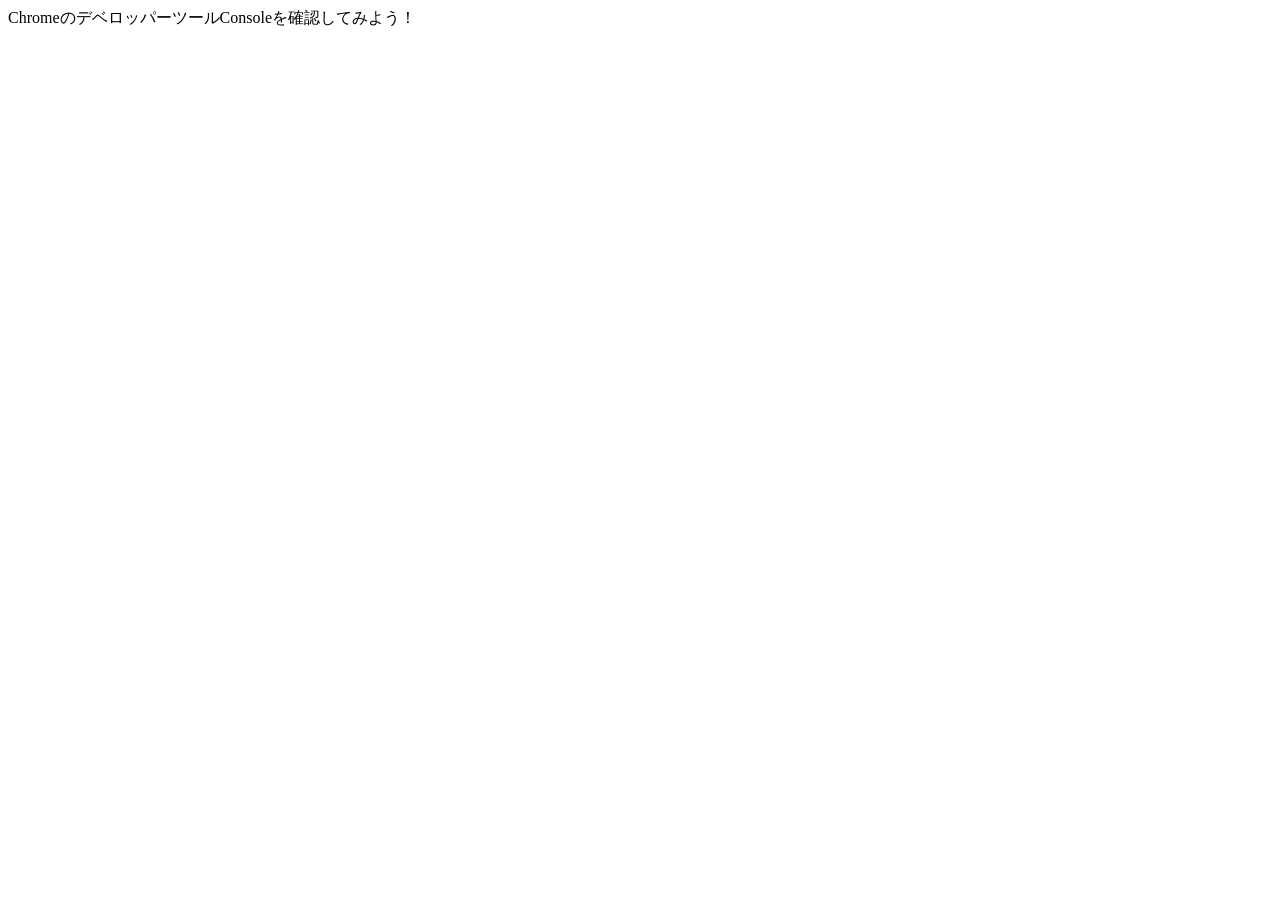
<file: udemy-web-app-documents-1.4.0/03_javascript/samples/calc-bmi/index.html>
<!DOCTYPE html>
<html lang="ja">
<head>
    <meta charset="UTF-8">
    <meta http-equiv="X-UA-Compatible" content="IE=edge">
    <meta name="viewport" content="width=device-width, initial-scale=1.0">
    <script src="./calc-bmi.js"></script>
    <title>BMIの計算</title>
</head>
<body>
    ChromeのデベロッパーツールConsoleを確認してみよう！
</body>
</html>
</file>
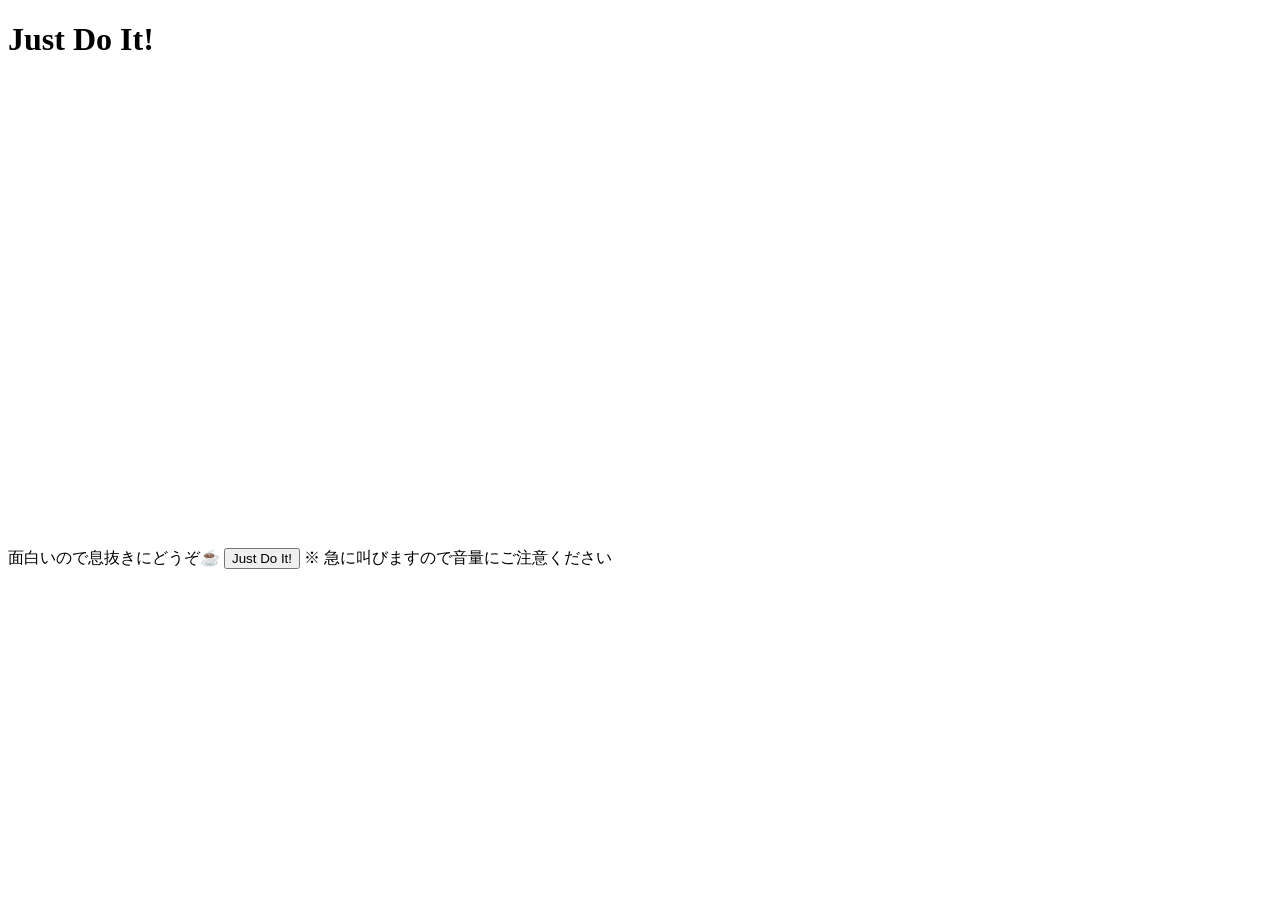
<file: udemy-web-app-documents-1.4.0/03_javascript/samples/just-do-it/index.html>
<!DOCTYPE html>
<html lang="ja">
<head>
    <meta charset="UTF-8">
    <meta http-equiv="X-UA-Compatible" content="IE=edge">
    <meta name="viewport" content="width=device-width, initial-scale=1.0">
    <script src="just-do-it.js" defer></script>
    <title>Just Do It!</title>
</head>
<body>
    <h1>Just Do It!</h1>
    <p>
        <iframe width="796" height="448" src="https://www.youtube.com/embed/ZXsQAXx_ao0" title="YouTube video player" frameborder="0" allow="accelerometer; autoplay; clipboard-write; encrypted-media; gyroscope; picture-in-picture" allowfullscreen></iframe>
    </p>
    <p>
        面白いので息抜きにどうぞ☕️ <button id="btn">Just Do It!</button>
        ※ 急に叫びますので音量にご注意ください
    </p>
</body>
</html>
</file>
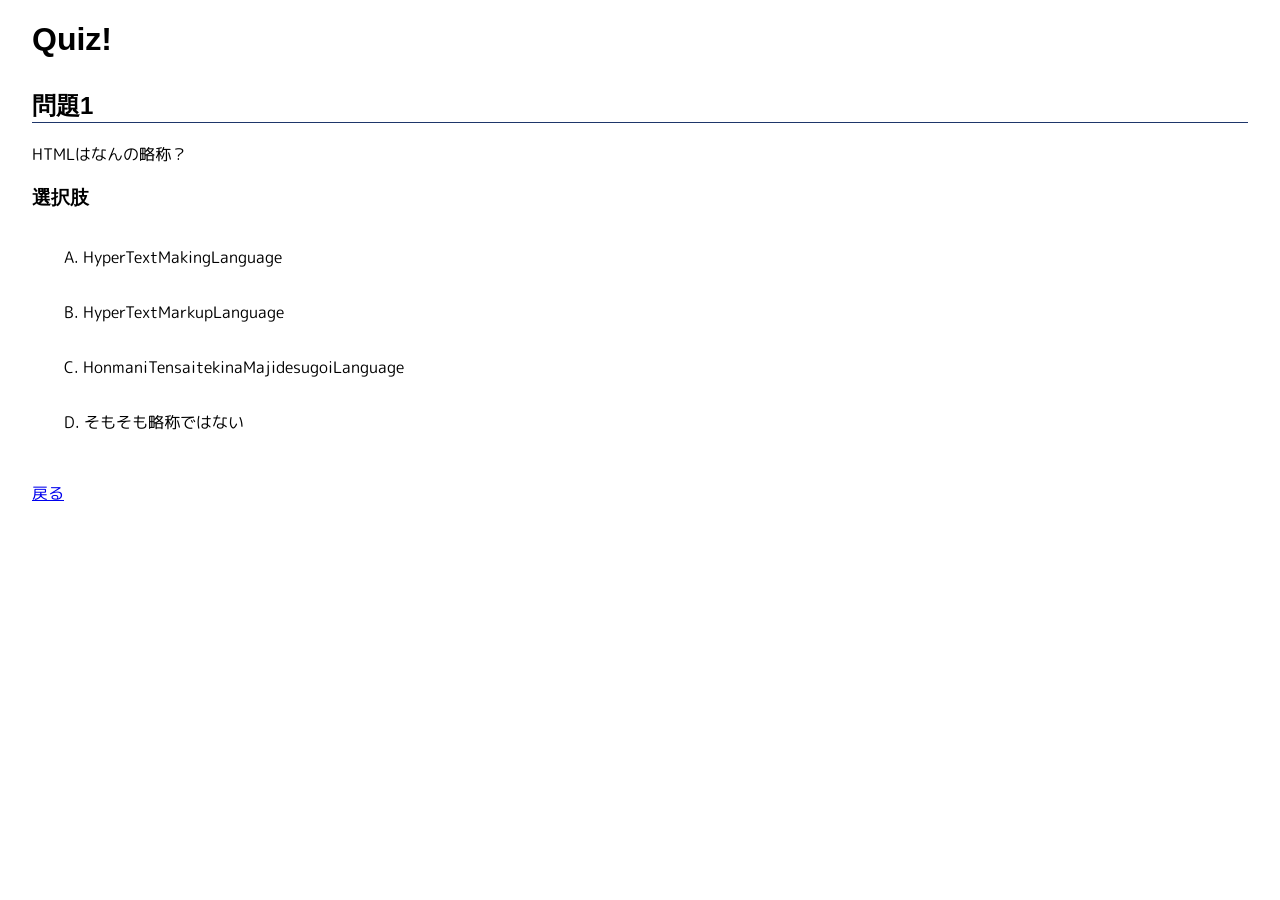
<file: udemy-web-app-documents-1.4.0/02_html-css/samples/quiz-app/question1.html>
<!DOCTYPE html>
<html lang="ja">
<head>
    <meta charset="UTF-8">
    <meta http-equiv="X-UA-Compatible" content="IE=edge">
    <meta name="viewport" content="width=device-width, initial-scale=1.0">
    <link rel="stylesheet" href="style.css" type="text/css">
    <title>問題1 | Quiz!</title>
</head>
<body>
    <div id="main">
        <h1>Quiz!</h1>

        <div class="section">
            <h2>問題1</h2>
            <p>
                HTMLはなんの略称？
            </p>

            <h3>選択肢</h3>
            <ol class="answers">
                <li>HyperTextMakingLanguage</li>
                <li>HyperTextMarkupLanguage</li>
                <li>HonmaniTensaitekinaMajidesugoiLanguage</li>
                <li>そもそも略称ではない</li>
            </ol>
        </div>

        <div id="section-correct-answer" class="section">
            <h2>答え</h2>
            <p>
                <span id="correct-answer">B. HyperTextMarkupLanguage</span><br />
                これが間違えてたら「HTMLとは？」の動画を復習お願いします！
            </p>
        </div>

        <div class="section">
            <a href="./index.html">戻る</a>
        </div>
    </div>
</body>
</html>
</file>
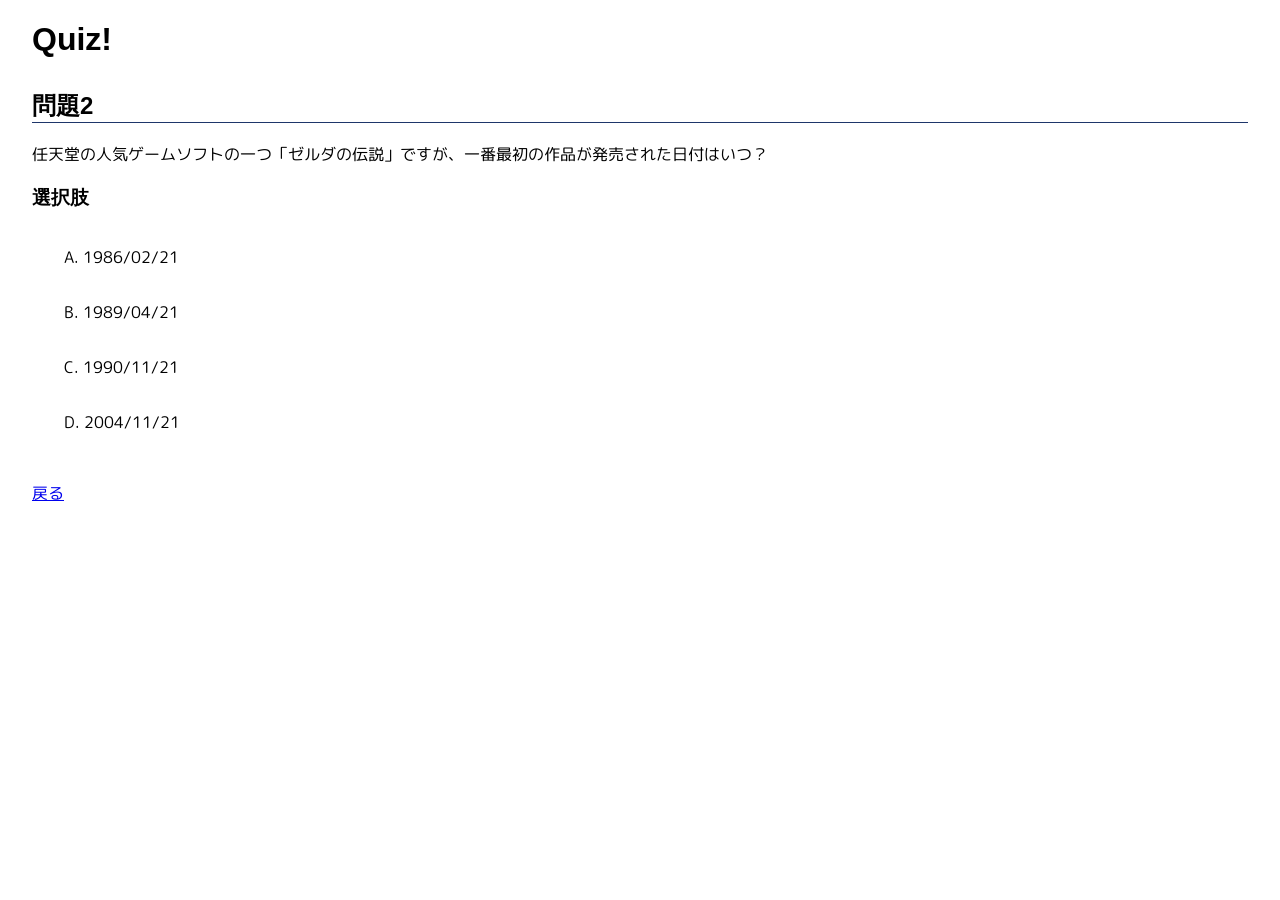
<file: udemy-web-app-documents-1.4.0/02_html-css/samples/quiz-app/question2.html>
<!DOCTYPE html>
<html lang="ja">
<head>
    <meta charset="UTF-8">
    <meta http-equiv="X-UA-Compatible" content="IE=edge">
    <meta name="viewport" content="width=device-width, initial-scale=1.0">
    <link rel="stylesheet" href="style.css" type="text/css">
    <title>問題2 | Quiz!</title>
</head>
<body>
    <div id="main">
        <h1>Quiz!</h1>

        <div class="section">
            <h2>問題2</h2>
            <p>
                任天堂の人気ゲームソフトの一つ「ゼルダの伝説」ですが、一番最初の作品が発売された日付はいつ？
            </p>


            <h3>選択肢</h3>
            <ol class="answers">
                <li>1986/02/21</li>
                <li>1989/04/21</li>
                <li>1990/11/21</li>
                <li>2004/11/21</li>
            </ol>
        </div>

        <div id="section-correct-answer" class="section">
            <h2>答え</h2>
            <p>
                <span id="correct-answer">A. 1986/02/21</span>
                <br />
                ゼルダの伝説の最初の作品は、1986/02/21にファミコンディスクシステムのディスク書き換え第一弾として発売されました。
            </p>
        </div>

        <div class="section">
            <a href="./index.html">戻る</a>
        </div>
    </div>
</body>
</html>
</file>
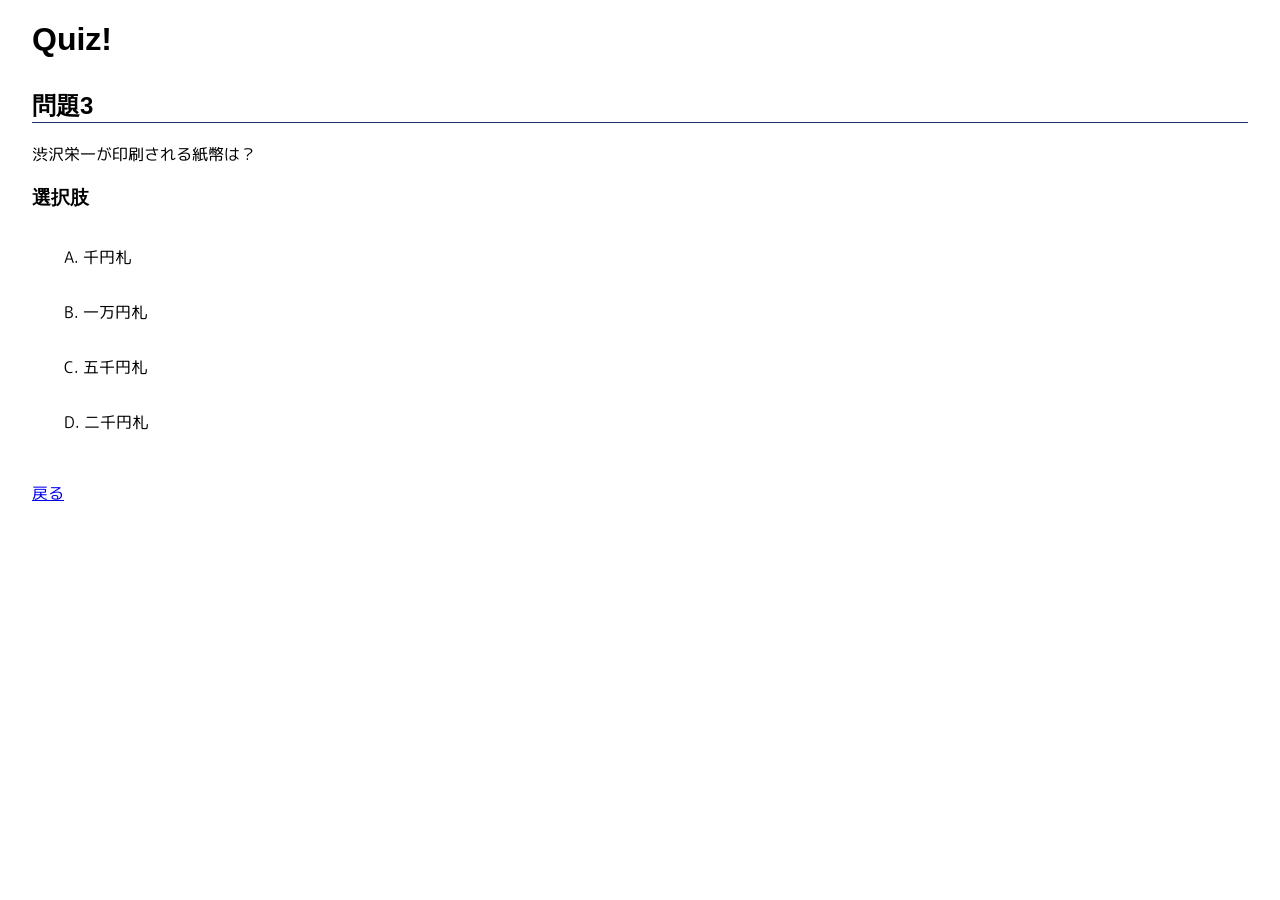
<file: udemy-web-app-documents-1.4.0/02_html-css/samples/quiz-app/question3.html>
<!DOCTYPE html>
<html lang="ja">
<head>
    <meta charset="UTF-8">
    <meta http-equiv="X-UA-Compatible" content="IE=edge">
    <meta name="viewport" content="width=device-width, initial-scale=1.0">
    <link rel="stylesheet" href="style.css" type="text/css">
    <title>問題3 | Quiz!</title>
</head>
<body>
    <div id="main">
        <h1>Quiz!</h1>

        <div class="section">
            <h2>問題3</h2>
            <p>
                渋沢栄一が印刷される紙幣は？
            </p>

            <h3>選択肢</h3>
            <ol class="answers">
                <li>千円札</li>
                <li>一万円札</li>
                <li>五千円札</li>
                <li>二千円札</li>
            </ol>
        </div>

        <div id="section-correct-answer" class="section">
            <h2>答え</h2>
            <p>
                <span id="correct-answer">B. 一万円札</span><br />
                渋沢栄一は現在の日本の経済や生活のインフラを整えたと言っても過言ではない偉業を成し遂げた経済人です。ちなみに、彼は30歳頃までヨーロッパへの留学でそれら偉業のもとになる文化や技術を学んでおり幕府の意向もあってパリ万博にも尽力しています。このパリ万博で展示された日本絵画などは当時のパリのアートに大きく影響を与えており、印象派の画家クロード・モネもその例外ではなく影響を受けていました。モネが晩年過ごしたとされるジヴェルニーの自宅には多くの日本絵画があり、そのことをうかがい知ることができます。渋沢栄一は日本国内だけではなく海外の文化にも影響を与えた人物の一人とも言えなくもないですね！
            </p>
        </div>

        <div class="section">
            <a href="./index.html">戻る</a>
        </div>
    </div>
</body>
</html>
</file>
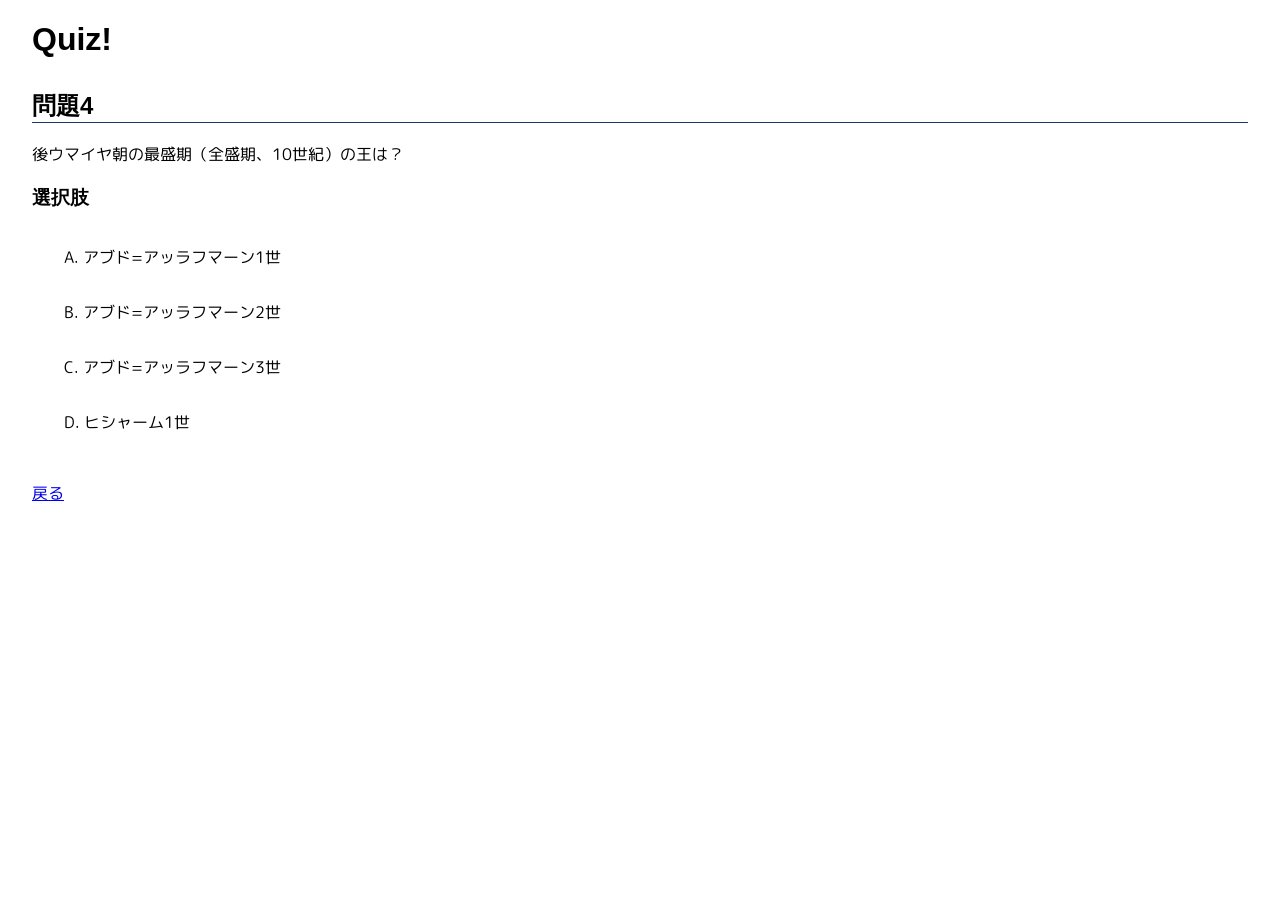
<file: udemy-web-app-documents-1.4.0/02_html-css/samples/quiz-app/question4.html>
<!DOCTYPE html>
<html lang="ja">
<head>
    <meta charset="UTF-8">
    <meta http-equiv="X-UA-Compatible" content="IE=edge">
    <meta name="viewport" content="width=device-width, initial-scale=1.0">
    <link rel="stylesheet" href="style.css" type="text/css">
    <title>問題4 | Quiz!</title>
</head>
<body>
    <div id="main">
        <h1>Quiz!</h1>

        <div class="section">
            <h2>問題4</h2>
            <p>
                後ウマイヤ朝の最盛期（全盛期、10世紀）の王は？
            </p>

            <h3>選択肢</h3>
            <ol class="answers">
                <li>アブド=アッラフマーン1世</li>
                <li>アブド=アッラフマーン2世</li>
                <li>アブド=アッラフマーン3世</li>
                <li>ヒシャーム1世</li>
            </ol>
        </div>

        <div id="section-correct-answer" class="section">
            <h2>答え</h2>
            <p>
                <span id="correct-answer">C. アブド=アッラフマーン3世</span><br />
                アブド＝アッラフマーン3世の時代は、後ウマイヤ朝の全盛期だった。ちなみに即位は912年。
            </p>
        </div>

        <div class="section">
            <a href="./index.html">戻る</a>
        </div>
    </div>
</body>
</html>
</file>
<file: udemy-web-app-documents-1.4.0/02_html-css/samples/quiz-app/style.css>
/*
 * 単位について
 * 1px = 1ドット分(ディスプレイの一つの点の分)
 * 1em = 親要素のフォントサイズと同じ = 通常16px
 */

/*
 * Webフォントの読み込み
 * https://fonts.google.com/specimen/Kiwi+Maru?subset=japanese
 */
@import url('https://fonts.googleapis.com/css2?family=M+PLUS+Rounded+1c:wght@400;700&display=swap');

/* 
 * <body>タグにスタイルを適用(すべてのコンテンツ)
 */
body {
    /* 左から優先して見つかったフォントを適用する(Webフォント) */
    font-family: 'M PLUS Rounded 1c', sans-serif;
}

/* 
 * <h1>,<h2>,<h3>タグすべてにスタイルを適用
 * (複数のタグ名をカンマ区切りで指定すると複数を一気に指定できる)
 */
h1, h2, h3 {
    /* 左から優先して見つかったフォントを適用する(游ゴシック) */
    font-family: "游ゴシック体", "YuGothic", "游ゴシック", "Yu Gothic", sans-serif;
}

/* 
 * <h2>タグにスタイルを適用
 */
h2 {
    /* 線を描画 (solid:1本線, #1e366a: 16進数カラーコード, 1px: 文字の太さ */
    border-bottom: solid #1e366a 1px; 
}

/*
 * <ul>タグにスタイルを適用
 */
ul {
    /* 要素の内側（境界線からコンテンツ本体の間)の領域。左のみを調整 */
    padding-left: 0.5em;
}

/* 
 * class="answers"が指定されているタグの部分にスタイルを適用
 * ※classは複数の要素に指定することができる(class="answers"は複数のタグに指定できる)
 */
ol.answers {
    /* リストの先頭の表示を指定 */
    list-style: upper-alpha;

    padding: 0 1em;
}

/*
 * <ul>の中にある<li>タグにスタイルを適用
 * (タグ名とタグ名をスペースで指定すると、左に記述したタグの子どものタグを指定することになる）
 */
ul li, ol li {
    /* 要素の内側（境界線からコンテンツ本体の間)の領域。2つ指定しているときは左から 上下 左右 の順番で値が指定される(※em指定することでブラウザの拡大、縮小で1emが変化する) */
    padding: 1em;
    list-style-position: inside;
}

/*
 * リストにマウスをおいたときだけスタイルが変わる
 */
ol.answers li:hover {
    border: solid #1e366a 0.1em;
    padding: 0.9em;
    background-color: #e5ecfc;
    /* マウスのポインタを変化させる */
    cursor: pointer;
}

/**
 * <span>タグのid=correct-answerが指定されているところだけスタイルを適用する
 */
span#correct-answer {
    /* 文字の太さを指定 */
    font-weight: bold;

    /* 文字の色を変更 */
    color: #f05959;
}
  
/* 
 * id="main"が指定されているタグの部分にスタイルを適用
 * ※idは複数の要素に指定することはできない(id="main"が指定されているのは一つのHTMLで一つのみ)
 * ※要素名は省略できるがdiv#mainと書くこともできる
 */
#main {
    /* 要素の内側（境界線からコンテンツ本体の間)の領域を指定(上下, 左右) */
    padding: 0 1.5em;
}

/*
 * class="section"が指定されているタグの部分にスタイルを適用
 * ※classは複数の要素に指定することができる
 * ※要素名は省略して.sectionと書くこともできる
 * (その場合、class指定されている要素すべてにスタイルが適用される)
 */
div.section {
    /* 上の余白を指定 */
    margin-top: 2em;
}

div#section-correct-answer {
    /** 表示しない */
    display: none;
}
</file>
